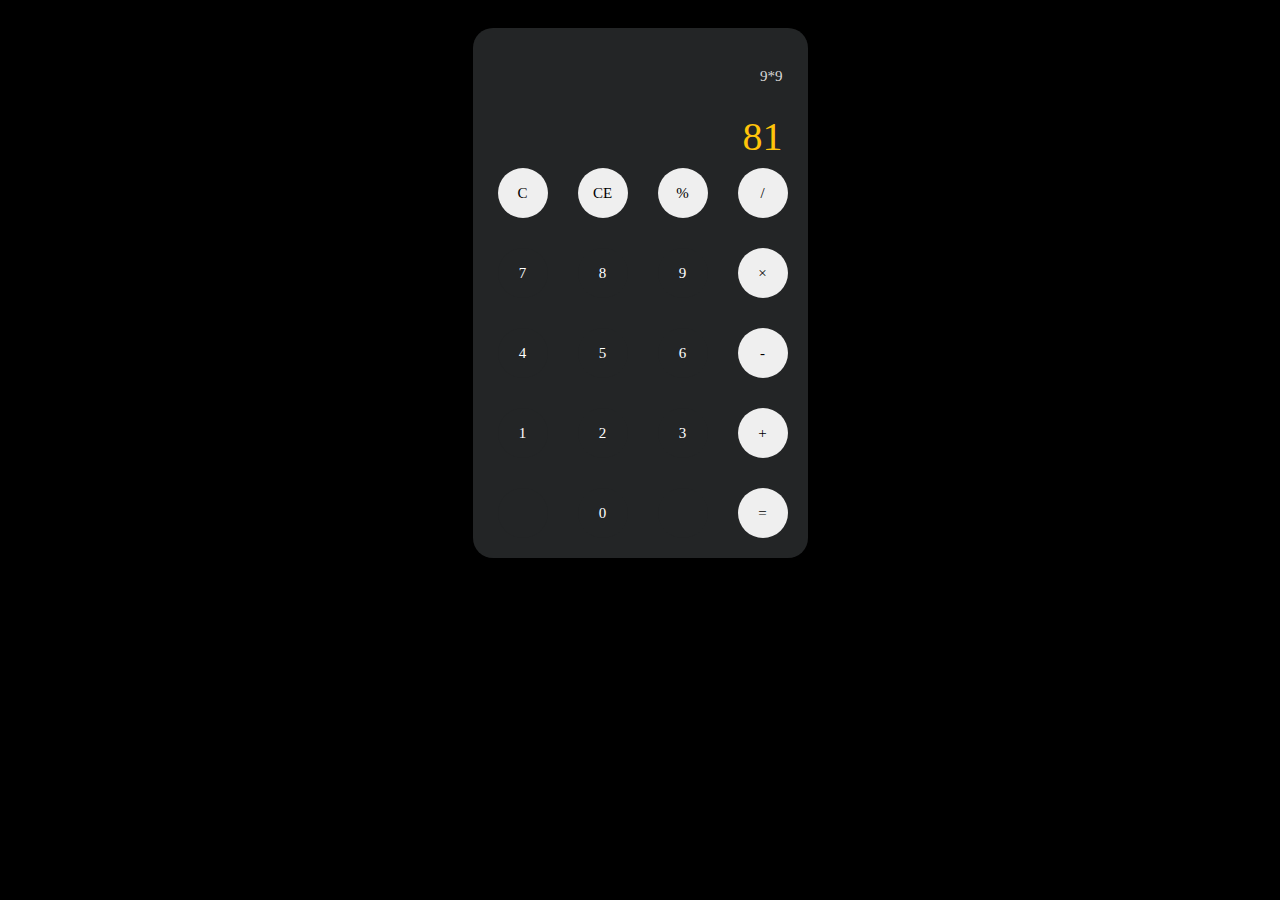
<file: index.html>
<!DOCTYPE html>
<html >
  <head>
    <script src="calci.js"> </script>
    <link rel="stylesheet" href="calci.css">
    <title> Calculator by anirudh </title>
  </head>
  <body>

    <div id="container">
      <div id="calculator">
        <div id="result">
          <div id="history">
              <p id="history_value"> 9*9 </p>
          </div>
          <div id="output">
            <p id="output_value">81</p>
          </div>
        </div>
        <div id="keyboard">
          <button class="operator" id="clear">C</button>
          <button class="operator" id="Backspace">CE</button>
          <button class="operator" id="%">%</button>
          <button class="operator" id="/">/</button>
          <button class="number" id="7">7</button>
          <button class="number" id="8">8</button>
          <button class="number" id="9">9</button>
          <button class="operator" id="*">&times;
          </button>
          <button class="number" id="4">4</button>
          <button class="number" id="5">5</button>
          <button class="number" id="6">6</button>
          <button class="operator" id="-">-</button>
          <button class="number" id="1">1</button>
          <button class="number" id="2">2</button>
          <button class="number" id="3">3</button>
          <button class="operator" id="+">+</button>
          <button class="empty" id="empty"></button>
          <button class="number" id="0">0</button>
          <button class="empty" id="empty"></button>
          <button class="operator" id="=">=</button>


        </div>
      </div>

    </div>
    <script src="calci.js">
    </script>


  </body>
</html>
</file>
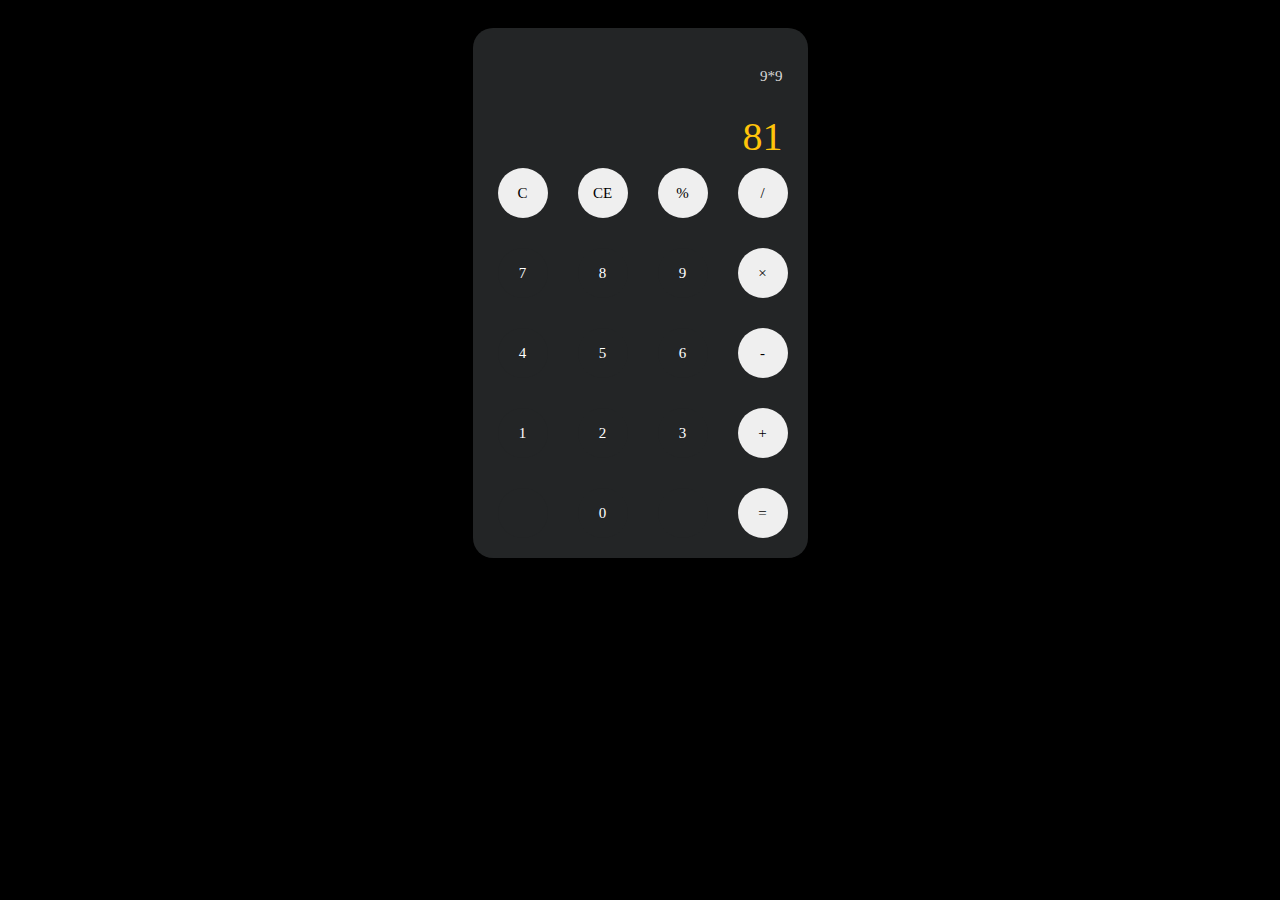
<file: calci.html>
<!DOCTYPE html>
<html >
  <head>
    <script src="calci.js"> </script>
    <link rel="stylesheet" href="calci.css">
    <title> Calculator by anirudh </title>
  </head>
  <body>

    <div id="container">
      <div id="calculator">
        <div id="result">
          <div id="history">
              <p id="history_value"> 9*9 </p>
          </div>
          <div id="output">
            <p id="output_value">81</p>
          </div>
        </div>
        <div id="keyboard">
          <button class="operator" id="clear">C</button>
          <button class="operator" id="Backspace">CE</button>
          <button class="operator" id="%">%</button>
          <button class="operator" id="/">/</button>
          <button class="number" id="7">7</button>
          <button class="number" id="8">8</button>
          <button class="number" id="9">9</button>
          <button class="operator" id="*">&times;
          </button>
          <button class="number" id="4">4</button>
          <button class="number" id="5">5</button>
          <button class="number" id="6">6</button>
          <button class="operator" id="-">-</button>
          <button class="number" id="1">1</button>
          <button class="number" id="2">2</button>
          <button class="number" id="3">3</button>
          <button class="operator" id="+">+</button>
          <button class="empty" id="empty"></button>
          <button class="number" id="0">0</button>
          <button class="empty" id="empty"></button>
          <button class="operator" id="=">=</button>


        </div>
      </div>

    </div>
    <script src="calci.js">
    </script>


  </body>
</html>
</file>
<file: calci.css>
body{
  font-family: montserrat ;
  color: white;
  background: black;

}

/* #container{
  width: 1000px;
  height: 550px;
  margin: 20px auto;
  background: linear-gradient( #000000, #2a2a2a);
  } */

#calculator{
  padding: 5px;
  padding-left: 10px;
  width: 320px;
  height : 520px;
  /* background-color: linear-gradient ( #2193b0 #6dd5ed ); */
  /* background: linear-gradient(to top, #232526, #414345); */
  background: #232526;
  margin: 0 auto;
  top: 20px;
  border-radius: 20px;
  position: relative;
  box-shadow:
}

#result{
  height: 120px;
}

#keyboard{
  height: 400px;
}

#history{
  text-align: right;
  height: 20px;
  margin: 0 20px;
  padding-top: 20px;
  font-size: 15px;
  color: #d8d8d8;
}

#output{
  color: #FFC40A;
  text-align: right;
  height: 60px;
  margin: 15px 20px;
  font-size: 40px;
}

.operator, .number, .empty{
  width: 50px;
  height: 50px;
  margin: 15px;
  float: left;
  border-radius: 50%;
  border-width: 0;
  font-size: 15px;
  font-family: montserrat;
}

.number, .empty{
  /* opacity: 0.5; */
  color: white;
  background: #232526 ;

}
.number, .operator{
  cursor: pointer;
}

.operator:active, .number:active{
  font-size: 13px;
  color: #F5BD1F;
}

.operator:focus, .number:focus, .empty:focus{
  outline: 0;
}
</file>
